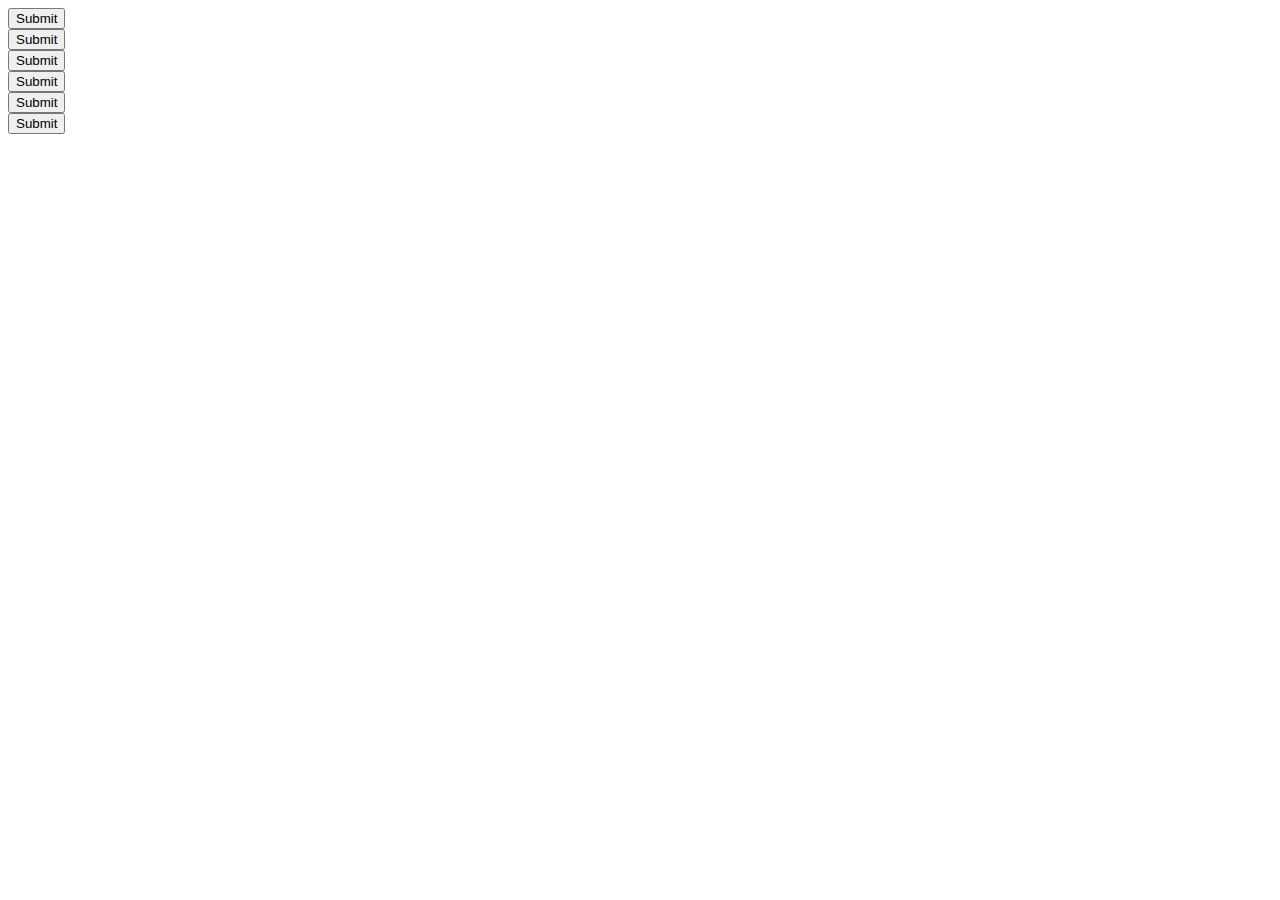
<file: onne.html>
<!DOCTYPE html>
<html lang="en">
<head>
    <meta charset="UTF-8">
    <meta name="viewport" content="width=device-width, initial-scale=1.0">
    <title>Document</title>
    <link href="https://cdn.jsdelivr.net/npm/bootstrap@5.0.2/dist/css/bootstrap.min.css" rel="stylesheet" integrity="sha384-EVSTQN3/azprG1Anm3QDgpJLIm9Nao0Yz1ztcQTwFspd3yD65VohhpuuCOmLASjC" crossorigin="anonymous">

</head>
<body>
    <script src="https://cdn.jsdelivr.net/npm/bootstrap@5.0.2/dist/js/bootstrap.bundle.min.js" integrity="sha384-MrcW6ZMFYlzcLA8Nl+NtUVF0sA7MsXsP1UyJoMp4YLEuNSfAP+JcXn/tWtIaxVXM" crossorigin="anonymous"></script>

    <div class="container">
        <div class="row">
            <!-- <div class="col-12 col-sm-12 col-md-4 col-lg-2 col-xl-2">
                <button class="btn btn-primary">Submit</button>

            </div>
            <div class="row">
                <div class="col-12 col-sm-12 col-md-4 col-lg-2 col-xl-2">
                    <button class="btn btn-primary">Submit</button>
                    </div>
                    <div class="row">
                        <div class="col-12 col-sm-12 col-md-4 col-lg-2 col-xl-2">
                            <button class="btn btn-primary">Submit</button>
                        </div>
                            <div class="row">
                                <div class="col-12 col-sm-12 col-md-4 col-lg-2 col-xl-2">
                                    <button class="btn btn-primary">Submit</button>
                                </div>
                                    <div class="row">
                                        <div class="col-12 col-sm-12 col-md-4 col-lg-2 col-xl-2">
                                            <button class="btn btn-primary">Submit</button>
                                        </div>
                                            <div class="col-12 col-sm-12 col-md-4 col-lg-2 col-xl-2">
                                                <button class="btn btn-primary">Submit</button>
                                            </div> -->
                                            <div class="col-12 col-sm-12 col-md-4 col-lg-2 col-xl-2">
                                                <button class="btn btn-primary">Submit</button>
                                                </div>
                                            <div class="col-12 col-sm-12 col-md-4 col-lg-2 col-xl-2">
                                                    <button class="btn btn-primary">Submit</button>
                                                    </div>    
                                            <div class="col-12 col-sm-12 col-md-4 col-lg-2 col-xl-2">
                                                    <button class="btn btn-primary">Submit</button>
                                                    </div>
                                            <div class="col-12 col-sm-12 col-md-4 col-lg-2 col-xl-2">
                                                    <button class="btn btn-primary">Submit</button>
                                                    </div>                                                             
                                            <div class="col-12 col-sm-12 col-md-4 col-lg-2 col-xl-2">
                                                    <button class="btn btn-primary">Submit</button>
                                                    </div>                                                     
                                            <div class="col-12 col-sm-12 col-md-4 col-lg-2 col-xl-2">
                                                    <button class="btn btn-primary">Submit</button>
                                                    </div>                                                     


        </div>

    </div>
</body>
</html>
</file>
